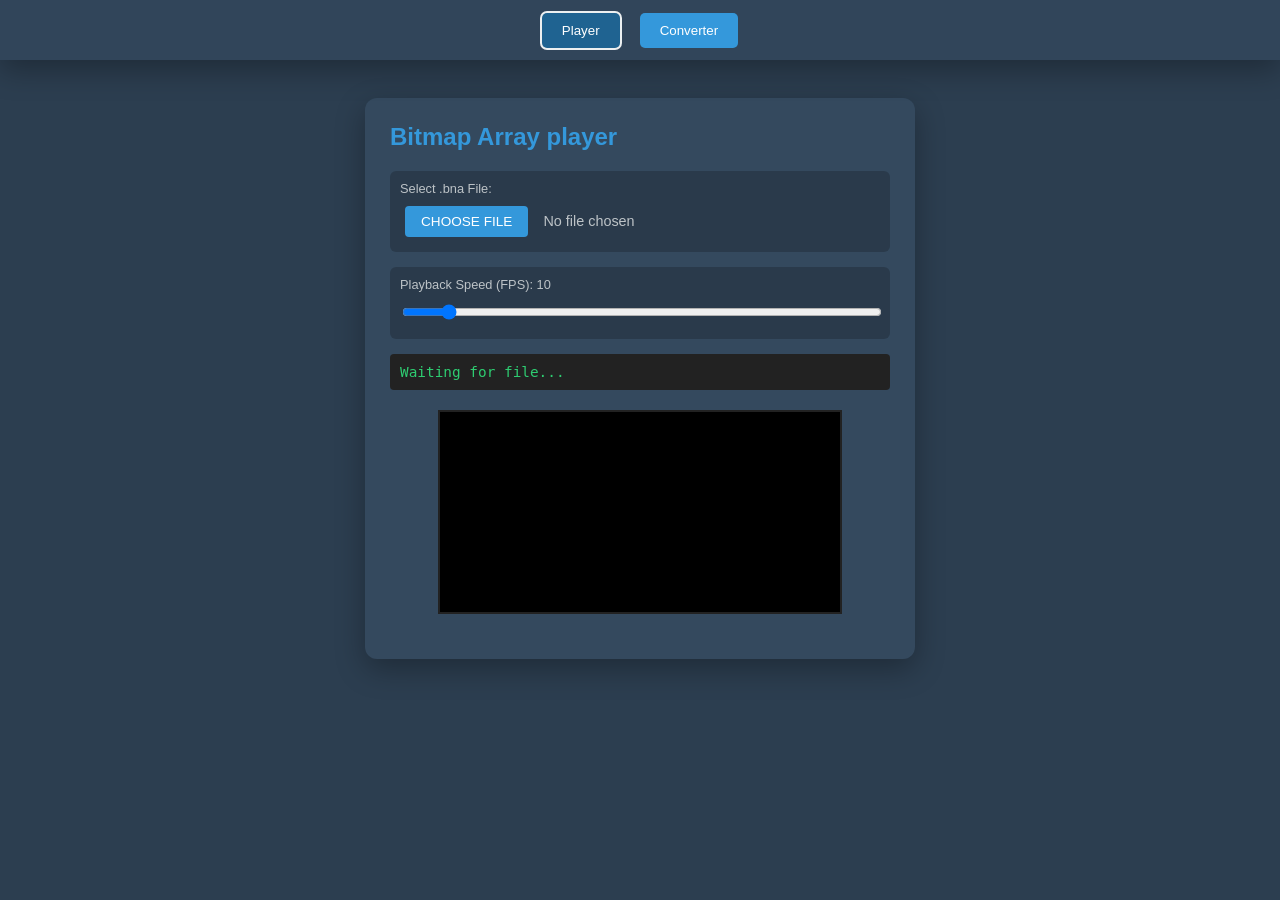
<file: index.html>
</html><!DOCTYPE html>
<html lang="en">
<head>
    <meta charset="UTF-8">
    <meta name="viewport" content="width=device-width, initial-scale=1.0">
    <title>Bitmap array tools</title>
    <style>
        body, html { margin: 0; padding: 0; height: 100%; overflow: hidden; font-family: sans-serif; }

        nav {
            height: 60px;
            background: #31455a;
            display: flex;
            align-items: center;
            justify-content: center;
            z-index: 100;
            position: relative;
            box-shadow: 0 10px 30px rgba(0,0,0,0.3);
        }

        button {
            padding: 10px 20px;
            margin: 0 10px;
            cursor: pointer;
            border: none;
            border-radius: 5px;
            background-color: #3498db;
            color: white;
        }

        button:hover {
            background-color: #2980b9;
        }

        button:active {
            transform: scale(0.98);
            background-color: #1f6391;
        }

        button.active {
            background-color: #1f6391;
            box-shadow: 0 0 0 2px #ecf0f1;
        }

        .frame-container {
            position: relative;
            height: calc(100vh - 60px);
            width: 100%;
        }

        iframe {
            position: absolute;
            top: 0;
            left: 0;
            width: 100%;
            height: 100%;
            border: none;
            visibility: hidden;
        }

        iframe.show {
            visibility: visible;
        }
    </style>
</head>
<body>

    <nav>
        <button id="btn-play" class="active" onclick="switchTab('player')">Player</button>
        <button id="btn-conv" onclick="switchTab('converter')">Converter</button>
    </nav>

    <div class="frame-container">
        <iframe id="frame-converter" src="BitmapArrayTools/converter.html"></iframe>
        <iframe id="frame-player" src="BitmapArrayTools/player.html" class="show"></iframe>
    </div>

    <script>
        function switchTab(type) {
            document.getElementById('frame-converter').classList.toggle('show', type === 'converter');
            document.getElementById('frame-player').classList.toggle('show', type === 'player');

            document.getElementById('btn-conv').classList.toggle('active', type === 'converter');
            document.getElementById('btn-play').classList.toggle('active', type === 'player');
        }
    </script>

</body>
</html>
</file>
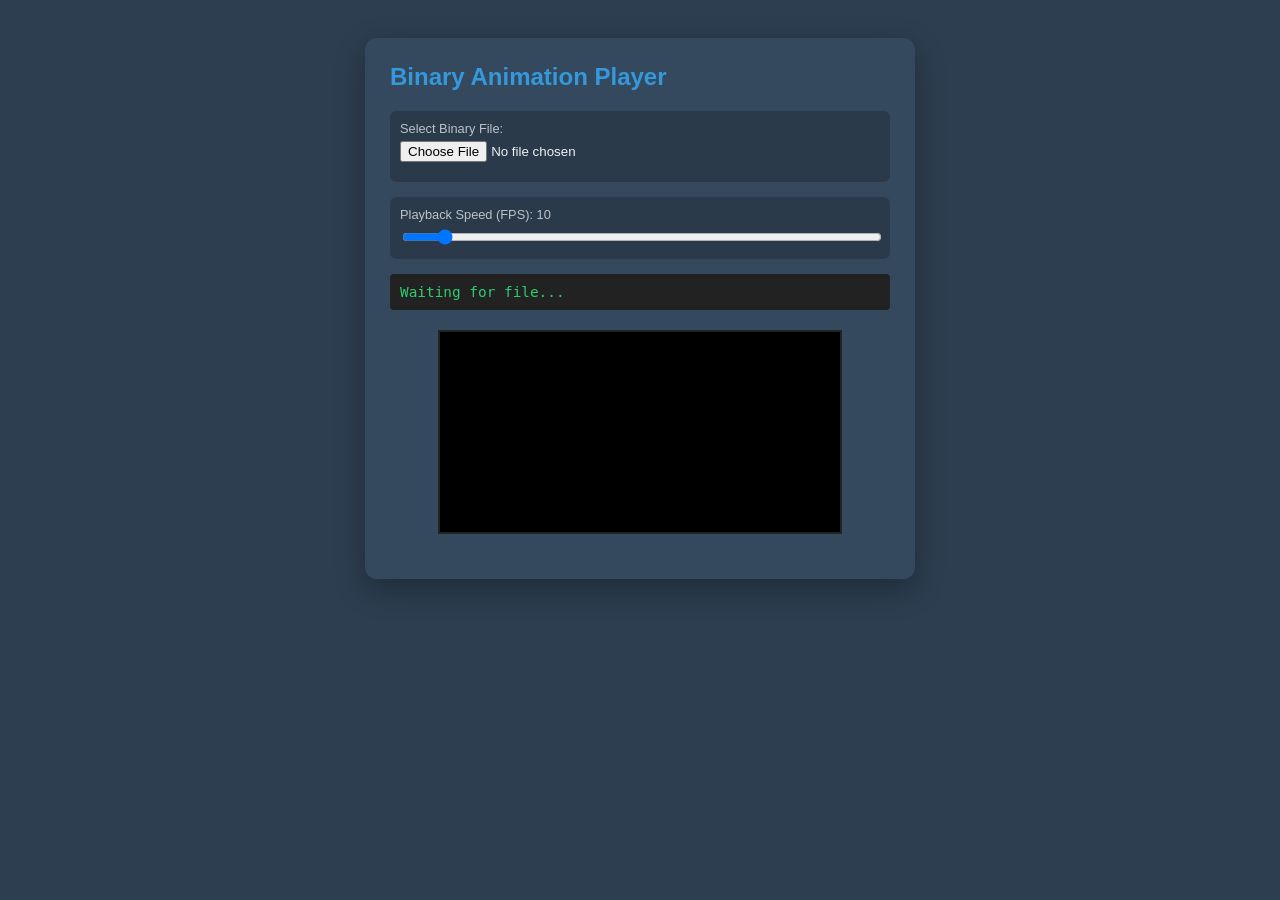
<file: BinaryAnimationPlayer/index.html>
<!DOCTYPE html>
<html lang="en">
<head>
    <meta charset="UTF-8">
    <meta name="viewport" content="width=device-width, initial-scale=1.0">
    <title>Binary Animation Player</title>
    <style>
        body {
            font-family: 'Segoe UI', Tahoma, Geneva, Verdana, sans-serif;
            padding: 30px;
            background: #2c3e50;
            color: #ecf0f1;
            display: flex;
            justify-content: center;
        }
        #container {
            background: #34495e;
            padding: 25px;
            border-radius: 12px;
            box-shadow: 0 10px 30px rgba(0,0,0,0.3);
            max-width: 500px;
            width: 100%;
        }
        h2 { margin-top: 0; color: #3498db; }

        .control-group {
            margin-bottom: 15px;
            background: rgba(0,0,0,0.2);
            padding: 10px;
            border-radius: 6px;
        }

        label { display: block; font-size: 0.8rem; margin-bottom: 5px; color: #bdc3c7; }

        canvas {
            border: 2px solid #222;
            image-rendering: pixelated;
            background: #000;
            display: block;
            margin: 20px auto;
            width: 100%;
            max-width: 400px;
            height: auto;
        }

        .info { font-family: monospace; font-size: 0.9rem; background: #222; padding: 10px; border-radius: 4px; color: #2ecc71; }
        input[type="file"] { width: 100%; margin-bottom: 10px; }
        input[type="range"] { width: 100%; }
    </style>
</head>
<body>

<div id="container">
    <h2>Binary Animation Player</h2>

    <div class="control-group">
        <label>Select Binary File:</label>
        <input type="file" id="fileInput" accept="*/*">
    </div>

    <div class="control-group">
        <label>Playback Speed (FPS): <span id="fpsVal">10</span></label>
        <input type="range" id="speedSlider" min="1" max="120" value="10">
    </div>

    <div class="info" id="status">Waiting for file...</div>

    <canvas id="canvas"></canvas>
</div>

<script>
    const fileInput = document.getElementById('fileInput');
    const status = document.getElementById('status');
    const canvas = document.getElementById('canvas');
    const speedSlider = document.getElementById('speedSlider');
    const fpsVal = document.getElementById('fpsVal');
    const ctx = canvas.getContext('2d');

    let animationTimer = null;
    let currentBuffer = null;
    let meta = { headerSize: 0, w: 0, h: 0, frames: 0, bpp: 0 };

    speedSlider.oninput = () => {
        fpsVal.innerText = speedSlider.value;
        if (currentBuffer) startAnimation();
    };

    fileInput.onchange = async (e) => {
        const file = e.target.files[0];
        if (!file) return;

        const buffer = await file.arrayBuffer();
        const view = new DataView(buffer);

        const is332 = file.name.endsWith('.332');
        const is565 = file.name.endsWith('.565');

        const isDeprecatedFormat = is332 || is565;
        const filesignature = isDeprecatedFormat ? ' ' : String.fromCharCode(
            view.getUint8(0),
            view.getUint8(1)
        );
        const filetype = isDeprecatedFormat ? ' ' : String.fromCharCode(
            view.getUint8(2),
            view.getUint8(3)
        );

        const headerSize = isDeprecatedFormat ? 3 : 8;
        const w = isDeprecatedFormat ? view.getUint8(0) : view.getUint16(4, true);
        const h = isDeprecatedFormat ? view.getUint8(1) : view.getUint16(6, true);
        const pixelsPerFrame = w * h;
        const bpp = (filetype === 'b3') ? 3 : (is565 || filetype === 'b2') ? 2 : (is332 || filetype === 'b1') ? 1 : -1;
        const totalDataBytes = buffer.byteLength - headerSize;
        const bytesPerFrame = pixelsPerFrame * bpp;
        const frames = Math.floor(totalDataBytes / bytesPerFrame);

        if ((!isDeprecatedFormat && !filesignature === 'bA') || bpp === -1) {
            status.innerHTML = `<span style="color: #e74c3c;">Unsupported file format.</span>`;
            return;
        }
        meta = {headerSize, w, h, frames, bpp, view };
        currentBuffer = view;

        status.innerHTML = `
            RES: ${w}x${h} | FRAMES: ${frames}<br>
            MODE: ${isDeprecatedFormat ? 'Deprecated' : ''} ${bpp === 1 ? '8-bit RGB332' : bpp === 2 ? '16-bit RGB565' : '24-bit RGB888'}
        `;

        canvas.width = w;
        canvas.height = h;
        canvas.style.aspectRatio = `${w} / ${h}`;

        startAnimation();
    };

    function startAnimation() {
        if (animationTimer) clearInterval(animationTimer);

        let frameIdx = 0;
        const interval = 1000 / parseInt(speedSlider.value);

        animationTimer = setInterval(() => {
            renderFrame(frameIdx);
            frameIdx = (frameIdx + 1) % meta.frames;
            //console.log(frameIdx);
        }, interval);
    }

    function renderFrame(idx) {
        const { headerSize, w, h, frames, bpp, view } = meta;
        const imageData = ctx.createImageData(w, h);
        const pixelsPerFrame = w * h;
        idx = idx % frames;
        const frameOffset = headerSize + (idx * pixelsPerFrame * bpp);

        for (let i = 0; i < pixelsPerFrame; i++) {
            let r, g, b;

            if (bpp === 1) {
                // 8-bit RGB332
                const byte = view.getUint8(frameOffset + i);
                r = byte & 0xe0; // mask out the 3 bits of red at the start of the byte
                r |= (r >> 3); // extend limited 0-224 range to 0-252
                r |= (r >> 3); // extend limited 0-252 range to 0-255
                g = byte & 0x1c; // mask out the 3 bits of green in the middle of the byte
                g |= (g << 3) | (r >> 3); // extend limited 0-34 range to 0-255
                b = byte & 0x03; // mask out the 2 bits of blue at the end of the byte
                b |= b << 2; // extend 0-3 range to 0-15
                b |= b << 4;
            } else if (bpp === 2) {
                const word = view.getUint8(frameOffset + (i * 2)) << 8
                | view.getUint8(frameOffset + (i * 2) + 1);

                r = (word & 0xF800) >> 8;
                g = (word & 0x07E0) >> 3;
                b = (word & 0x001F) << 3;
            } else if (bpp === 3) {
            r = view.getUint8(frameOffset + (i * 3));
            g = view.getUint8(frameOffset + (i * 3) + 1);
            b = view.getUint8(frameOffset + (i * 3) + 2);
        }

            const pxIdx = i * 4;
            imageData.data[pxIdx]     = r;
            imageData.data[pxIdx + 1] = g;
            imageData.data[pxIdx + 2] = b;
            imageData.data[pxIdx + 3] = 255;
            //console.log(`Pixel ${i}: R=${r} G=${g} B=${b}`);
        }

        ctx.putImageData(imageData, 0, 0);
    }
</script>
</body>
</html>
</file>
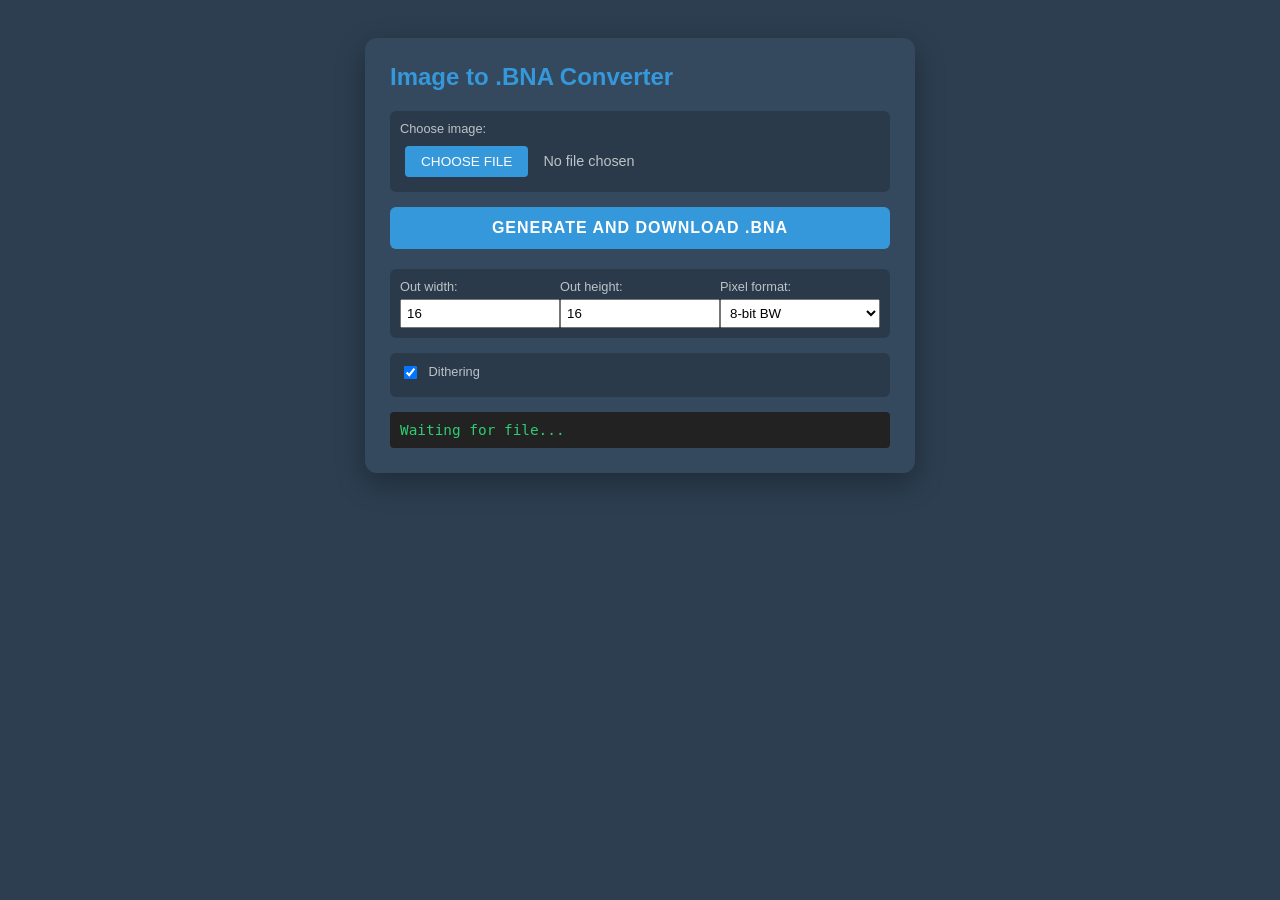
<file: BitmapArrayTools/converter.html>
<!DOCTYPE html>
<html lang="en">
<head>
    <meta charset="UTF-8">
    <meta name="viewport" content="width=device-width, initial-scale=1.0">
    <title>Image to .BNA converter</title>
    <link rel="stylesheet" href="styles.css">
    <script src="bitmap_array.js"></script>
</head>
<body>
    <div id="container">
        <h2>Image to .BNA Converter</h2>

        <div class="control-group">
            <label>Choose image:</label>
            <input type="file" id="inputImage" accept="image/*">
        </div>
        <button id="btnConvert">Generate and download .BNA</button>
        <div class="control-group" style="align-items: flex-end; display: flex;">
            <div style="flex: 1;">
            <label>Out width:</label>
            <input type="number" id="w" value="16" min="1" max="65535" step="1" title="Width">
            </div>
            <div style="flex: 1;">
            <label>Out height:</label>
            <input type="number" id="h" value="16" min="1" max="65535" step="1" title="Height">
            </div>
            <div style="flex: 1;">
            <label>Pixel format:</label>
            <select id="type" title="Pixel format"></select>
            </div>
        </div>

        <div class="control-group">
            <label><input type="checkbox" id="dither" checked> Dithering</label>
        </div>

        <div class="info" id="status">Waiting for file...</div>
    </div>

    <script>
        const statusEl = document.getElementById('status');
        const btnConvert = document.getElementById('btnConvert');
        const typeSelect = document.getElementById('type');

        // every type in the table shows up here on its own
        for (const [code, codec] of Object.entries(BNA_TYPES)) {
            typeSelect.add(new Option(codec.name, code));
        }

        function setStatus(text, isError = false) {
            statusEl.innerText = text;
            statusEl.classList.toggle('error', isError);
        }

        btnConvert.onclick = async () => {
            const file = document.getElementById('inputImage').files[0];
            if (!file) return alert("Choose a file!");

            const type = typeSelect.value;
            const w = parseInt(document.getElementById('w').value);
            const h = parseInt(document.getElementById('h').value);

            btnConvert.disabled = true;
            setStatus("Encoding...");
            try {
                const dither = document.getElementById('dither').checked;
                const blob = await BnaEncoder.fromImage(file, w, h, type, dither);

                const url = URL.createObjectURL(blob);
                const a = document.createElement('a');
                a.href = url;
                a.download = file.name.replace(/\.[^/.]+$/, "") + ".bna";
                a.click();
                setTimeout(() => URL.revokeObjectURL(url), 1000);

                const frames = (blob.size - 8) / frameBytes(w, h, BNA_TYPES[type].bits);
                setStatus(`Done! ${w}x${h}, ${frames} frame${frames === 1 ? '' : 's'}, ${blob.size} bytes`);
            } catch (err) {
                setStatus(`Cannot convert ${file.name}: ${err.message}`, true);
            } finally {
                btnConvert.disabled = false;
            }
        };
    </script>
</body>
</html>
</file>
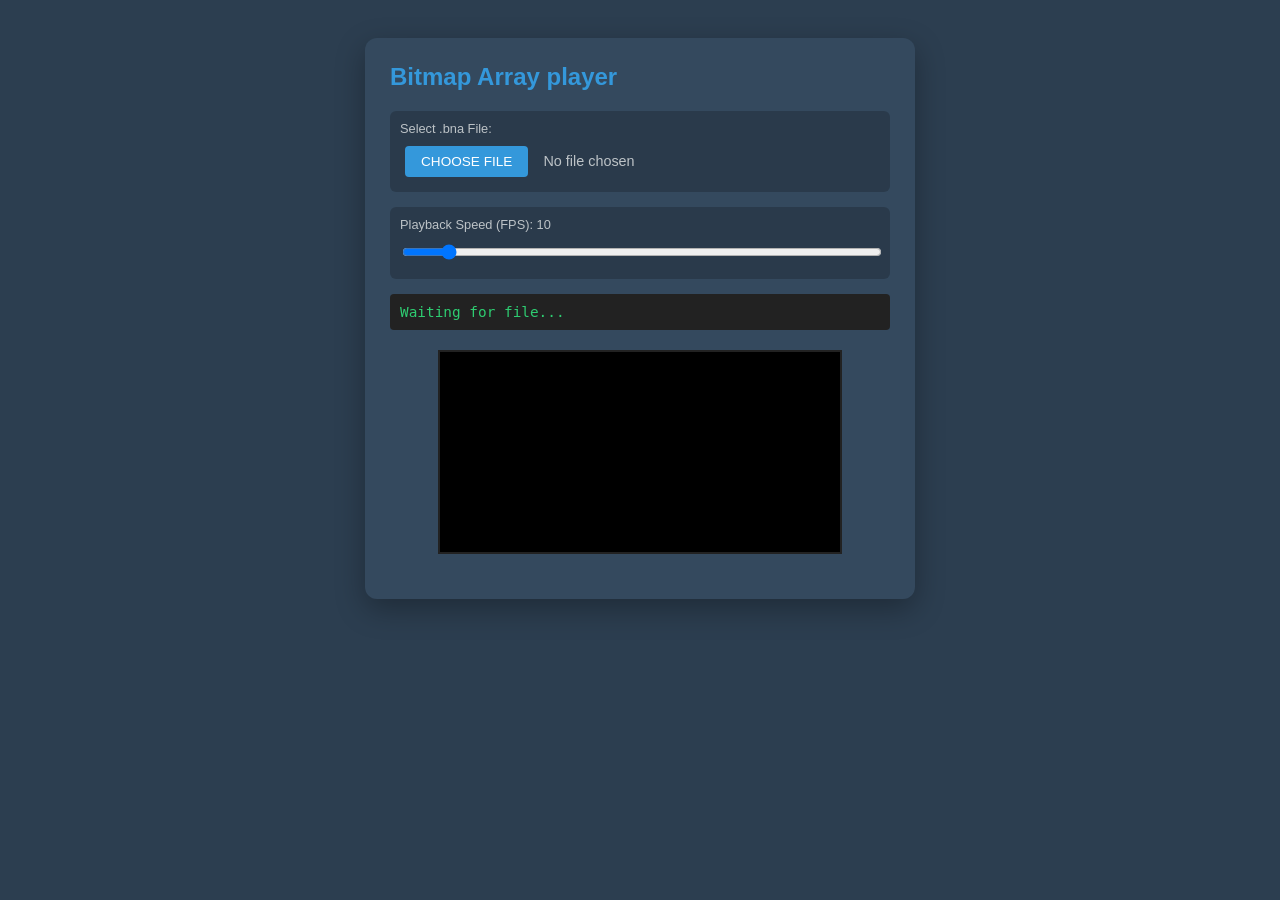
<file: BitmapArrayTools/player.html>
<!DOCTYPE html>
<html lang="en">
<head>
    <meta charset="UTF-8">
    <meta name="viewport" content="width=device-width, initial-scale=1.0">
    <title>Bitmap array player</title>
    <link rel="stylesheet" href="styles.css">
    <script src="bitmap_array.js"></script>
</head>
<body>

<div id="container">
    <h2>Bitmap Array player</h2>

    <div class="control-group">
        <label>Select .bna File:</label>
        <input type="file" id="fileInput" accept=".bna">
    </div>

    <div class="control-group">
        <label>Playback Speed (FPS): <span id="fpsVal">10</span></label>
        <input type="range" id="speedSlider" min="1" max="120" value="10">
    </div>

    <div class="info" id="status">Waiting for file...</div>

    <canvas id="canvas"></canvas>
</div>

<script>
        const player = new BnaPlayer(document.getElementById('canvas'));
        const statusEl = document.getElementById('status');
        const speedSlider = document.getElementById('speedSlider');
        const fpsVal = document.getElementById('fpsVal');

        function setStatus(text, isError = false) {
            statusEl.innerText = text;
            statusEl.classList.toggle('error', isError);
        }

        speedSlider.oninput = () => {
            fpsVal.innerText = speedSlider.value;
            if (player.meta) player.play(speedSlider.value);
        };

        document.getElementById('fileInput').onchange = async (e) => {
            const file = e.target.files[0];
            if (!file) return;

            try {
                const meta = await player.load(file);
                setStatus(`Res: ${meta.w}x${meta.h} | Frames: ${meta.frames}
                Type: ${meta.codec.name}`);
                player.play(speedSlider.value);
            } catch (err) {
                setStatus(`Cannot play ${file.name}: ${err.message}`, true);
            }
        };
</script>
</body>
</html>
</file>
<file: BitmapArrayTools/styles.css>
body {
    font-family: 'Segoe UI', Tahoma, Geneva, Verdana, sans-serif;
    padding: 30px;
    background: #2c3e50;
    color: #ecf0f1;
    display: flex;
    justify-content: center;
}
#container {
    background: #34495e;
    padding: 25px;
    border-radius: 12px;
    box-shadow: 0 10px 30px rgba(0,0,0,0.3);
    max-width: 500px;
    width: 100%;
}
h2 { margin-top: 0; color: #3498db; }

.control-group {
    margin-bottom: 15px;
    background: rgba(0,0,0,0.2);
    padding: 10px;
    border-radius: 6px;
}

label { display: block; font-size: 0.8rem; margin-bottom: 5px; color: #bdc3c7; }

canvas {
    border: 2px solid #222;
    image-rendering: pixelated;
    background: #000;
    display: block;
    margin: 20px auto;
    width: 100%;
    max-width: 400px;
    height: auto;
}

button {
    background-color: #3498db;
    color: white;
    border: none;
    margin-bottom: 20px;
    padding: 12px 20px;
    border-radius: 6px;
    cursor: pointer;
    font-weight: bold;
    width: 100%;
    font-size: 1rem;
    text-transform: uppercase;
    letter-spacing: 1px;
}

button:hover {
    background-color: #2980b9;
}

button:active {
    transform: scale(0.98);
    background-color: #1f6391;
}

button:disabled {
    background-color: #5d6d7e;
    cursor: progress;
}

input, select {
    width: 100%;
    box-sizing: border-box;
    padding: 5px;
}

input[type="checkbox"] {
    width: auto;
    margin-right: 8px;
    vertical-align: middle;
}

.info { font-family: monospace; font-size: 0.9rem; background: #222; padding: 10px; border-radius: 4px; color: #2ecc71; }
.info.error { color: #e74c3c; }
input[type="range"] { width: 100%; }

input[type="file"]::file-selector-button {
    background: #3498db;
    border: none;
    border-radius: 4px;
    color: white;
    padding: 8px 16px;
    cursor: pointer;
    margin-right: 15px;
    font-family: inherit;
    font-size: 0.85rem;
    text-transform: uppercase;
}

input[type="file"]::file-selector-button:hover {
    background: #2980b9;
}

input[type="file"] {
    color: #bdc3c7;
    font-size: 0.9rem;
}
</file>
